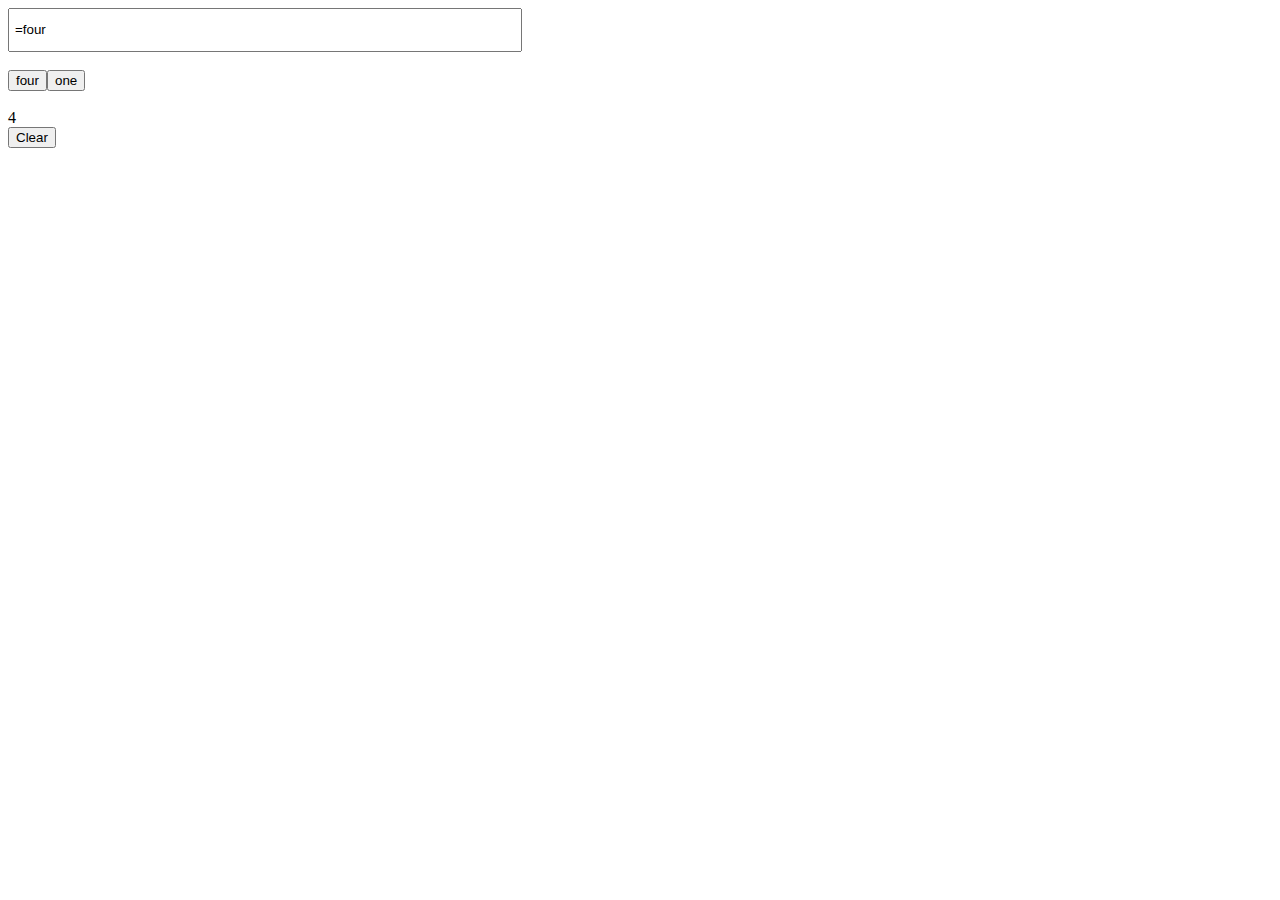
<file: index.html>
<!DOCTYPE html>
<html ng-app="expressionTest">
  <head>
    <meta http-equiv="X-UA-Compatible" content="IE=edge">
    <meta name="viewport" content="width=device-width, initial-scale=1">
    <script src="angular.js"></script>
    <link rel="stylesheet" href="main.css" />
    <script src="app.js"></script>
    <script src="MathService.js"></script>
    <script src="expression.js"></script>
    <script src="MainController.js"></script>
  </head>
  <body>
    <div id="main" ng-controller="MainController" ng-cloak>
        <expression ng-model="amount" name="amount" variables="amountVariables" placeholder="Type in an equation (Ex: =1+4) or click one of the variable buttons below" required></expression>
        <br/>
        <button type="button" ng-click="clear()">Clear</button>
    </div>
  </body>

</html>
</file>
<file: main.css>
.expression{
  width:500px;
  height:30px;
  line-height: 30px;
  padding:5px;
}
</file>
